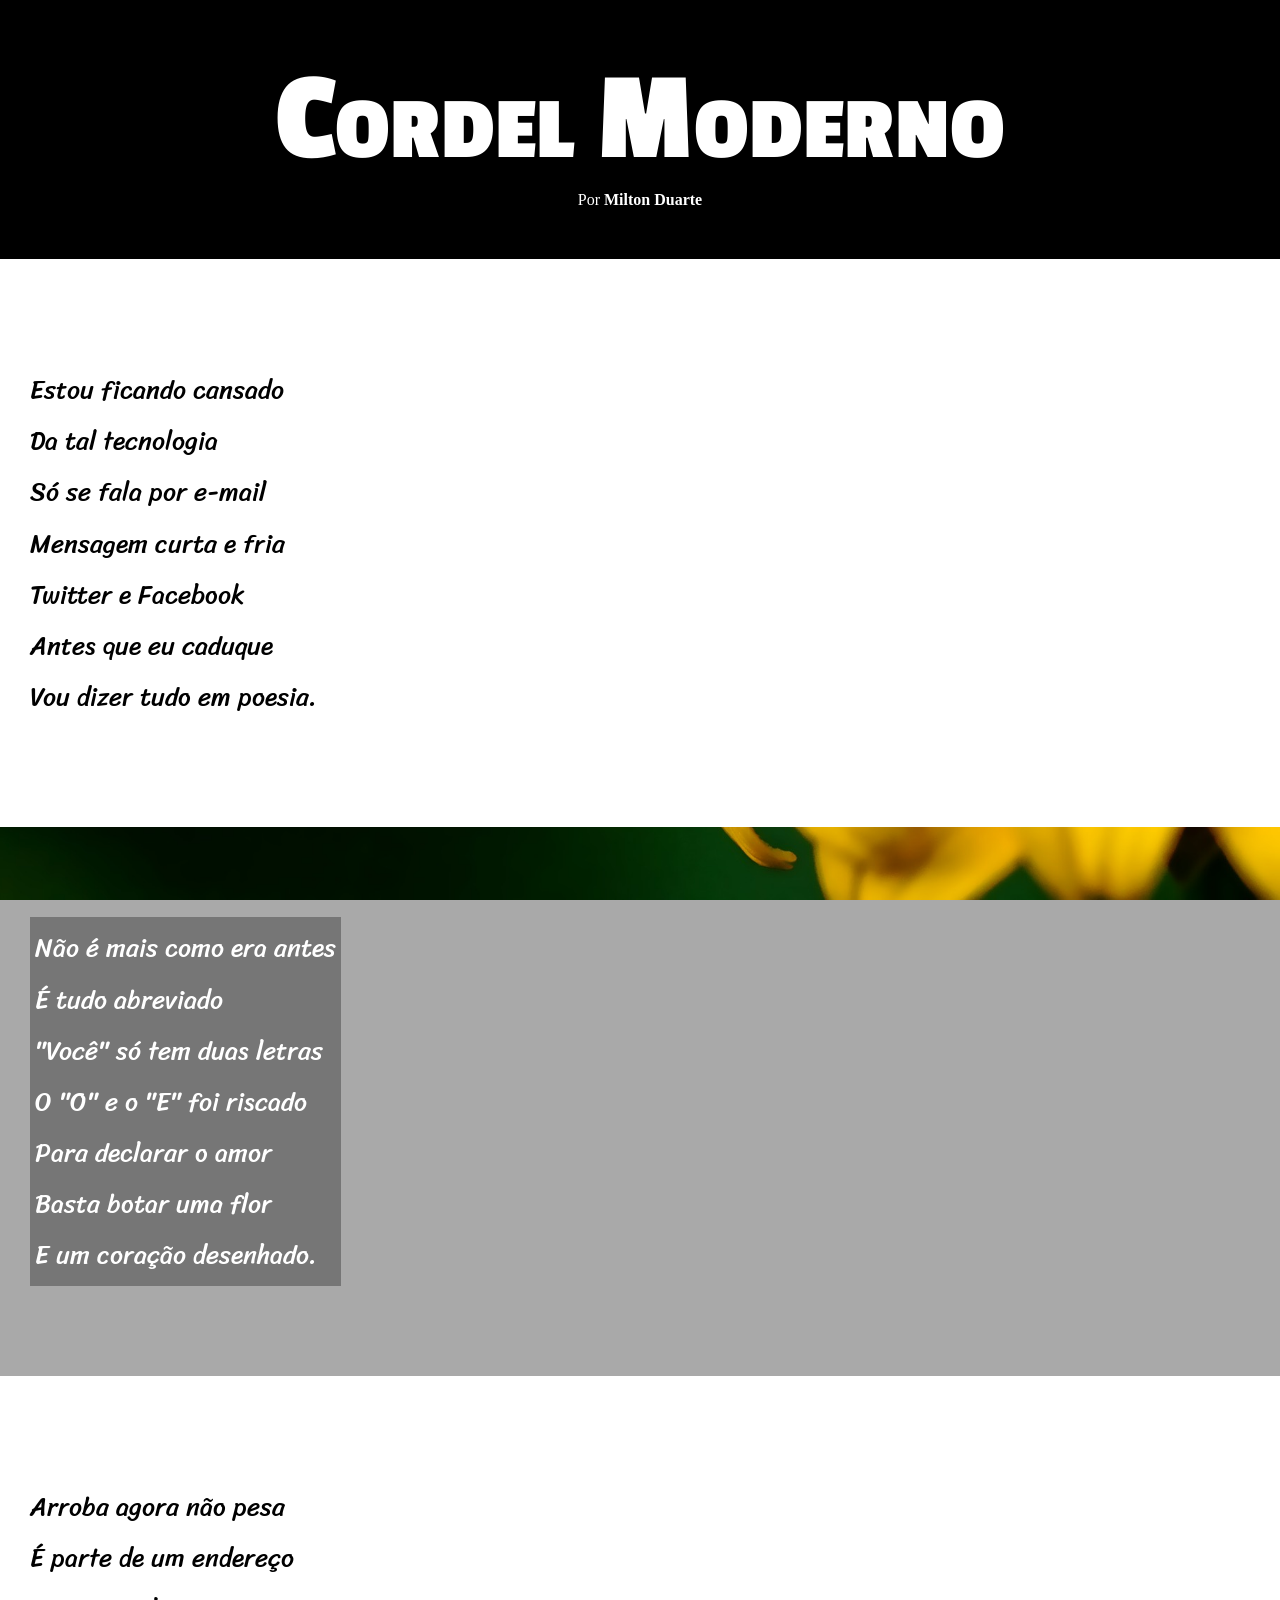
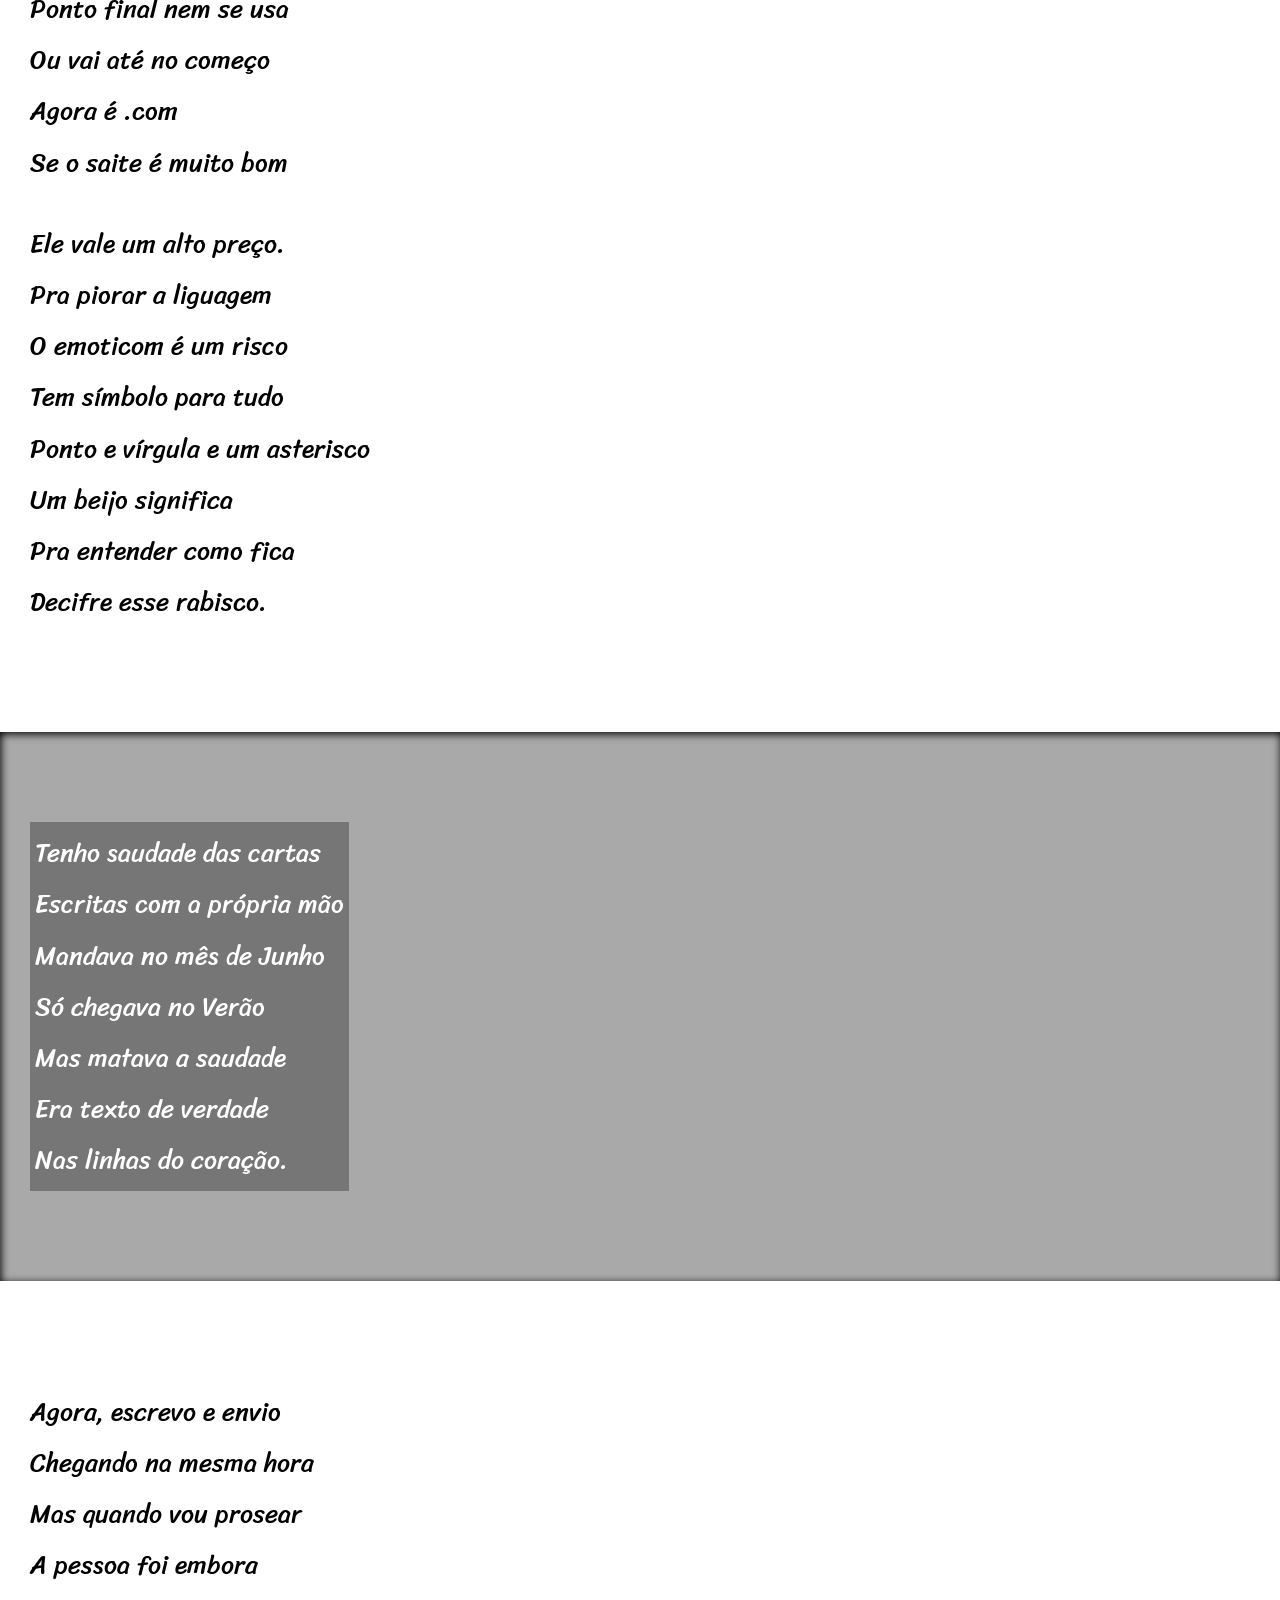
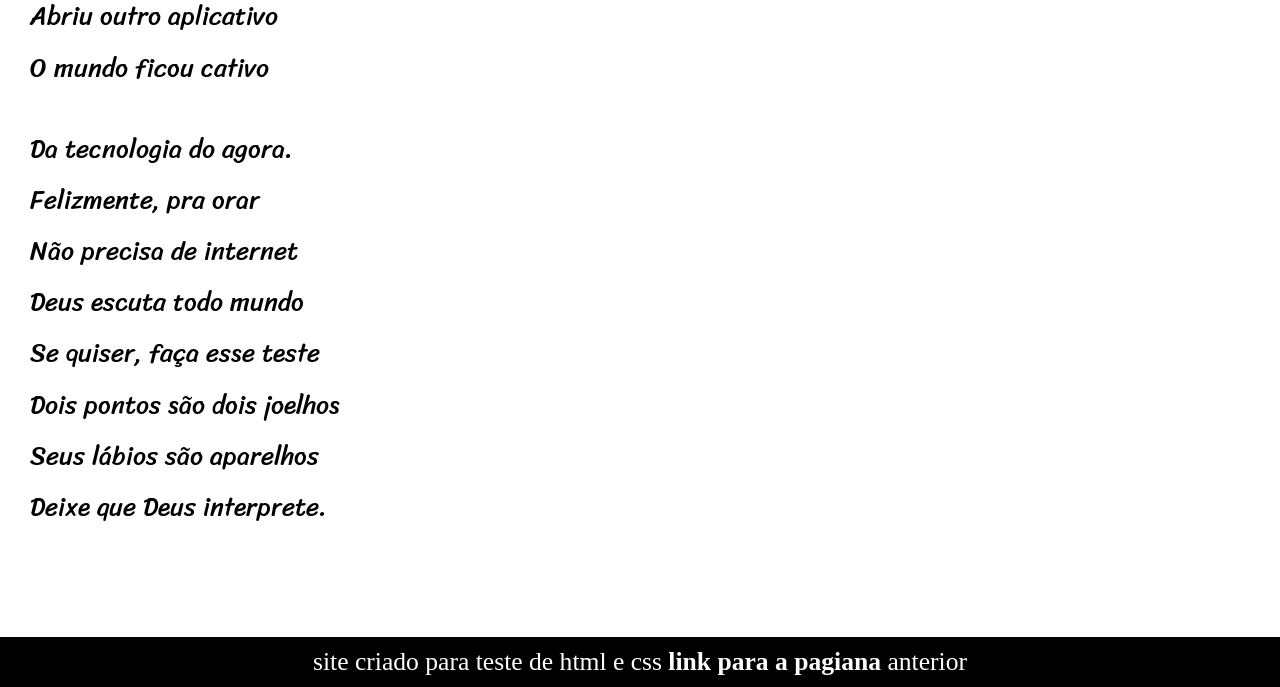
<file: pagina.htm>
<!DOCTYPE html>
<html lang="pt-br">
<head>
    <meta charset="UTF-8">
    <meta name="viewport" content="width=device-width, initial-scale=1.0">
    <link rel="stylesheet" href="estilo/style2.css">
    <title>cordel</title>
  
</head>
<body>
   
                <header>
                    <h1>Cordel Moderno</h1>
                            <p>Por <a href="index.html" target="_blank" rel="prev">Milton Duarte</a></p>
                </header>

        <section class="normal">
            <p>
                Estou ficando cansado <br>
                Da tal tecnologia <br>
                Só se fala por e-mail <br>
                Mensagem curta e fria <br>
                Twitter e Facebook <br>
                Antes que eu caduque <br>
                Vou dizer tudo em poesia.
            </p>
        </section>

    

        <section class="imagem" id="img1">
            <p>
                Não é mais como era antes <br>
                É tudo abreviado <br>
                "Você" só tem duas letras <br>
                O "O" e o "E" foi riscado <br>
                Para declarar o amor <br>
                Basta botar uma flor <br>
                E um coração desenhado.
            </p>
        </section>

        

        <section class="normal">
            <p>
                Arroba agora não pesa <br>
                É parte de um endereço <br>
                Ponto final nem se usa <br>
                Ou vai até no começo <br>
                Agora é .com <br>
                Se o saite é muito bom
            </p>
            <p>
                Ele vale um alto preço. <br>
                Pra piorar a liguagem <br>
                O emoticom é um risco <br>
                Tem símbolo para tudo <br>
                Ponto e vírgula e um asterisco <br>
                Um beijo significa <br>
                Pra entender como fica <br>
                Decifre esse rabisco.
            </p>
        </section>

        

        <section class="imagem" id="img2">
            <p>
                Tenho saudade das cartas <br>
                Escritas com a própria mão <br>
                Mandava no mês de Junho <br>
                Só chegava no Verão <br>
                Mas matava a saudade <br>
                Era texto de verdade <br>
                Nas linhas do coração.
            </p>
        </section>

        

        <section class="normal">
            <p>
                Agora, escrevo e envio  <br>
                Chegando na mesma hora  <br>
                Mas quando vou prosear  <br>
                A pessoa foi embora <br>
                Abriu outro aplicativo  <br>
                O mundo ficou cativo
            </p>
            <p>
                Da tecnologia do agora. <br>
                Felizmente, pra orar <br>
                Não precisa de internet <br>
                Deus escuta todo mundo <br>
                Se quiser, faça esse teste <br>
                Dois pontos são dois joelhos <br>
                Seus lábios são aparelhos <br>
                Deixe que Deus interprete.
            </p>
        </section>
        <footer>
            <p>site criado para teste de html e css <a href="index.html" target="_blank" rel="prev">link para a pagiana</a> anterior</p>
        </footer>
</body>
</html>
</file>
<file: estilo/style2.css>
@charset "UTF-8";

@import url('https://fonts.googleapis.com/css2?family=Passion+One:wght@400;700;900&family=Work+Sans:ital,wght@0,100..900;1,100..900&display=swap');

@import url('https://fonts.googleapis.com/css2?family=Passion+One:wght@400;700;900&family=Sriracha&family=Work+Sans:ital,wght@0,100..900;1,100..900&display=swap');


  :root {
    --font01: Verdana, Geneva, Tahoma, sans-serif;
    --font2: "Passion One", sans-serif;
    --font3: "Sriracha", 'cursive';

}
  

* {
    padding: 0px;
    margin: 0px;
}
body {
    background-color: darkgray;
    height: 100vh;
}

header {
    background-color: black;
    color: white;
    text-align: center;
     
    }
header h1 {
    padding-top: 50px;
    font-variant: small-caps;
     font-size: 10vw;
    text-align: center;
    font-family: var(--font2);
}
header p {
    padding-bottom: 50px;
}

a {
    text-decoration: none;
    font-weight: bolder;
    color: white;
}
a:hover {
    text-decoration: underline;
}

section {
    padding-left: 30px;
    padding-top: 10vh;
    padding-bottom: 10vh;
    font-size: 2vw;
    line-height: 2em;
    font-family: var(--font3);
}
section.normal {
    background-color: white;
    color: black;
}
section.imagem {
    background-color: rgba(34, 34, 34, 0.705);
    color: white;
     background-position: right center;
    background-size: cover;
    background-attachment: fixed;
}
section.imagem p {
    background-color: rgba(0, 0, 0, 0.301);
    display: inline-block;
    padding: 5px;
}
section p {
    padding: 15px 0px;
}
section#img1 {
    background-image: url('../imagens/background001.jpg');
   
}
section#img2 {
    background-image: url('../imagens/background002.jpg');
    box-shadow: inset 1px 2px 9px black;

}
footer {
    background-color: black;
    color: white;
    font-size: 2vw;
    padding: 10px;
    text-align: center;
}
</file>
